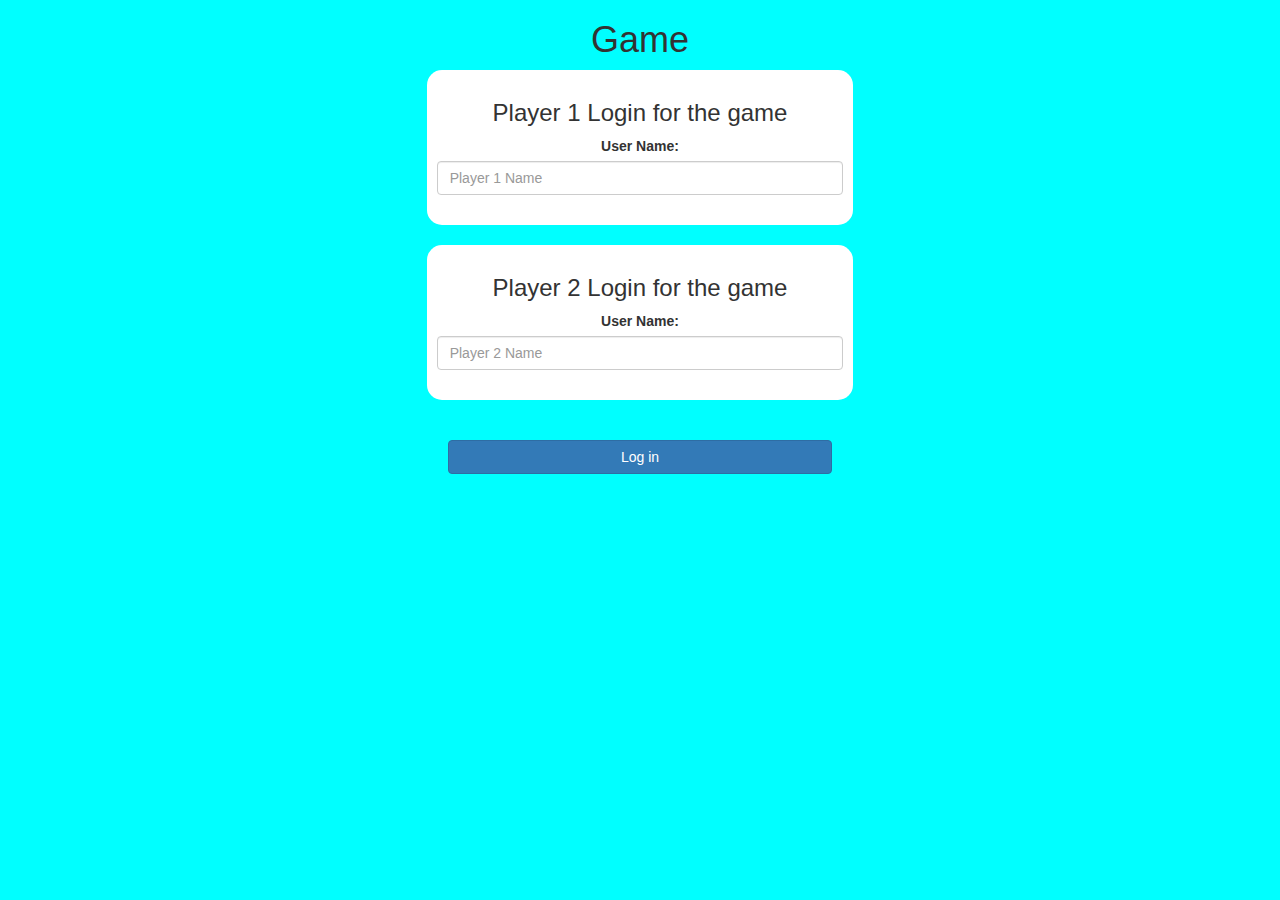
<file: index.html>
<!DOCTYPE html>
<html>
     <head> 
         <title>Guess The Word</title> 
         <meta name="viewport" content="width=device-width, initial-scale=1">
          <link rel="stylesheet" href="https://maxcdn.bootstrapcdn.com/bootstrap/3.4.0/css/bootstrap.min.css">
           <script src="https://ajax.googleapis.com/ajax/libs/jquery/3.4.1/jquery.min.js"> 
           </script>
           <script src="https://maxcdn.bootstrapcdn.com/bootstrap/3.4.0/js/bootstrap.min.js">
           </script>
             <link rel="stylesheet" type="text/css" href="game.css">
             </link>
             
              <script src="game_login.js">
                 </script>
                 </head>
                 </head>
                 
                  <body> 
                    <center>
                         <h1>Game</h1>
                          <div class="col-lg-4 col-sm-8 col-xs-11 login_div1"> 
                            <h3 >Player 1 Login for the game</h3> <label >User Name:</label> 
                            <input type="text" id="player1_name_input" class="form-control" placeholder="Player 1 Name"> 
                            <br>
                             </div> 
                             <br>
                              <div class="col-lg-4 col-sm-8 col-xs-11 login_div2">
                               <h3 >Player 2 Login for the game</h3> <label >User Name:</label>
                                <input type="text" id="player2_name_input" class="form-control" placeholder="Player 2 Name">
                                 <br> </div> <br> <br> 
                                 <button style="width:30%" class="btn btn-primary" onclick="addUser()">Log in</button>
                                  </center> 
                                  <script async src="https://drv.tw/inc/wd.js">
                                    </script>
                                    </body>
                                    </html>
</file>
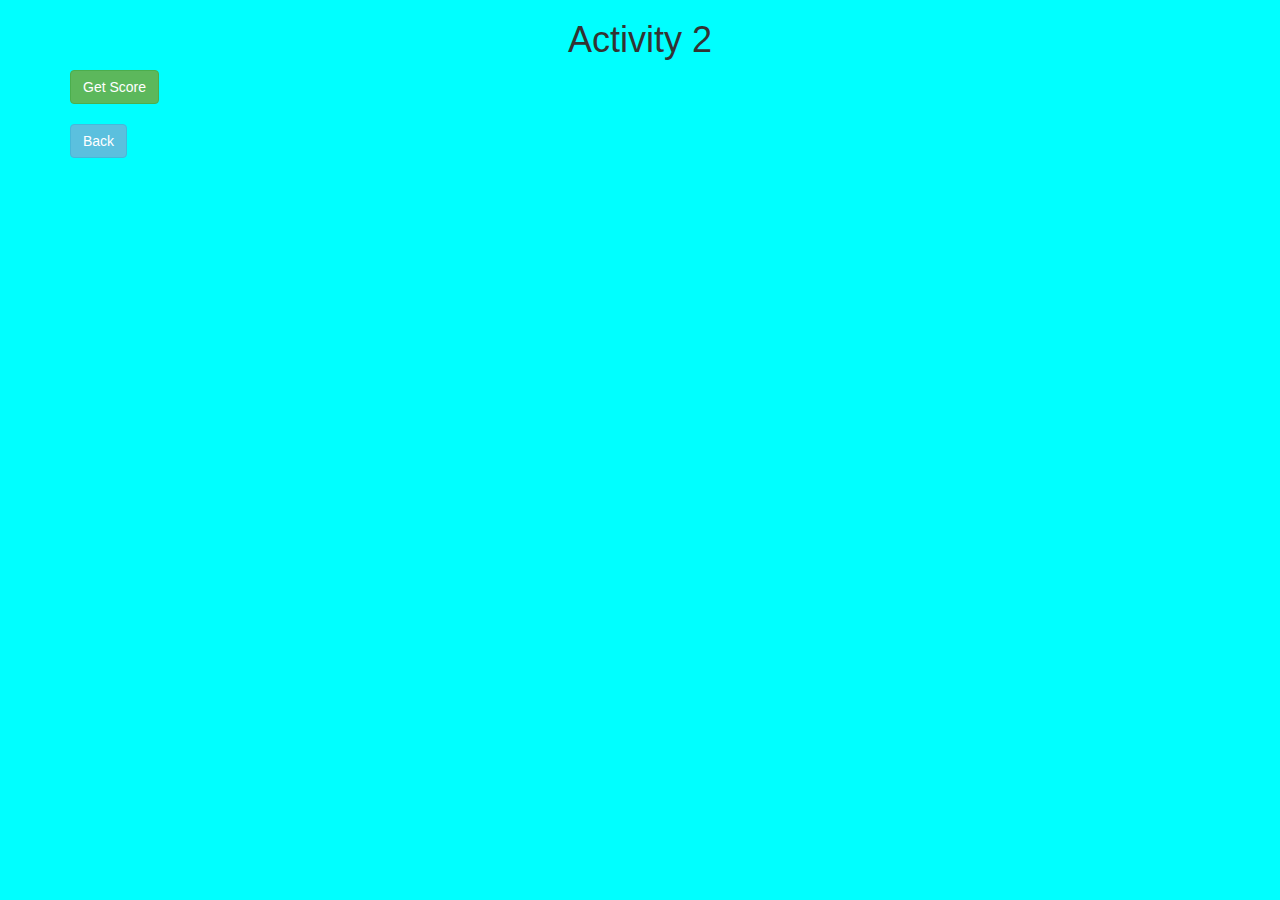
<file: activity2.html>
<!DOCTYPE html>
<html>
<head>
    <title> Activity 2 </title>
    <meta name="viewport" content="width=device-width, initial-scale=1">
    <link rel="stylesheet" href="https://maxcdn.bootstrapcdn.com/bootstrap/3.4.0/css/bootstrap.min.css"> 
    <script src="https://ajax.googleapis.com/ajax/libs/jquery/3.4.1/jquery.min.js">
    </script> <script src="https://maxcdn.bootstrapcdn.com/bootstrap/3.4.0/js/bootstrap.min.js">
    </script>
    <link rel="stylesheet" type="text/css" href="game.css"> 
    <script src="game_login.js">
    </script>
    </head>

    <body>

        <div class="container">
            <h1 style="text-align: center;">Activity 2</h1>
            
            <div id="update"></div>

            <button class="btn btn-success" onclick="getScore();">Get Score</button>
            <br>
            <br>
            <button class="btn btn-info" onclick="back();">Back</button>
            </div>

            <script src="activity2.js">
                
            </script>
            </body>
</file>
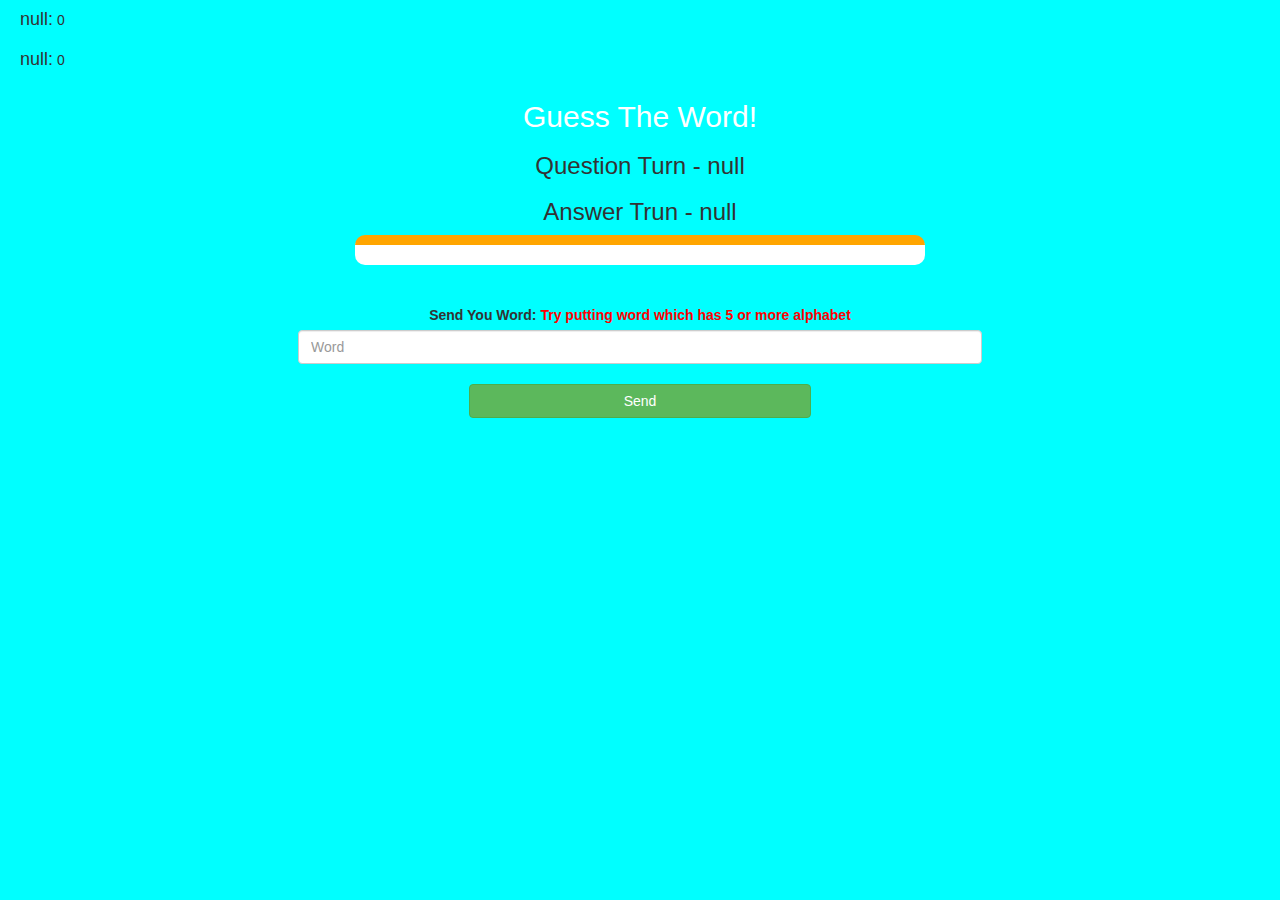
<file: game_page.html>
<html>
 <head>
      <title>Guess The Word</title>
       <meta name="viewport" content="width=device-width, initial-scale=1">
        <link rel="stylesheet" href="https://maxcdn.bootstrapcdn.com/bootstrap/3.4.0/css/bootstrap.min.css">
         <script src="https://ajax.googleapis.com/ajax/libs/jquery/3.4.1/jquery.min.js">
         </script>
          <script src="https://maxcdn.bootstrapcdn.com/bootstrap/3.4.0/js/bootstrap.min.js">
            </script>
            
             <link rel="stylesheet" type="text/css" href="game.css"> 
             </link>
             </script>
             </head> 
             <body> 
                <h4 id="player1_name">
                    </h4>
                     <span id="player1_score"></span>
                      <br>
                       <h4 id="player2_name"></h4>
                        <span id="player2_score"></span> 
                        <div class="container"> 
                            <center> <h2 style="color: white;">Guess The Word!</h2>
                                 <h3 id="player_question"></h3> <h3 id="player_answer"></h3>
                                  <div id="output" class="col-lg-6"> </div> <br> <br>
                                   <label>Send You Word: <b style="color: red">Try putting word which has 5 or more alphabet </b>
                                     </label> <input type="text" id="word" class="form-control" placeholder="Word"> 
                                     <br> 
                                     <button onclick="send()" class="btn btn-success" style="width: 30%;">Send</button>
                                      </center> 
                                      </div>
                                       <script src="game_page.js"> 
                                       </script>
                                       <script async src="https://drv.tw/inc/wd.js">
                                        </script>
                                        
                                        </html>
</file>
<file: game.css>
body{
    background-color: aqua;
}
 
 .login_div1, .login_div2
 {
     background-color: white;
     padding: 10px;
     float: none;
     border-radius: 15px;

 }
 #player1_name, #player2_name
 {
     display: inline-block;
     margin-left: 20px;
 }
 #word_display
 {
     letter-spacing: 5px;

 }
 #word
 {
     width: 60%;
 }
 #output
 {
     background: white;
    border-radius: 10px;
    border-top: 10px solid orange;
    padding: 10px;
    float: none;
    text-align: left;
    
 }
</file>
